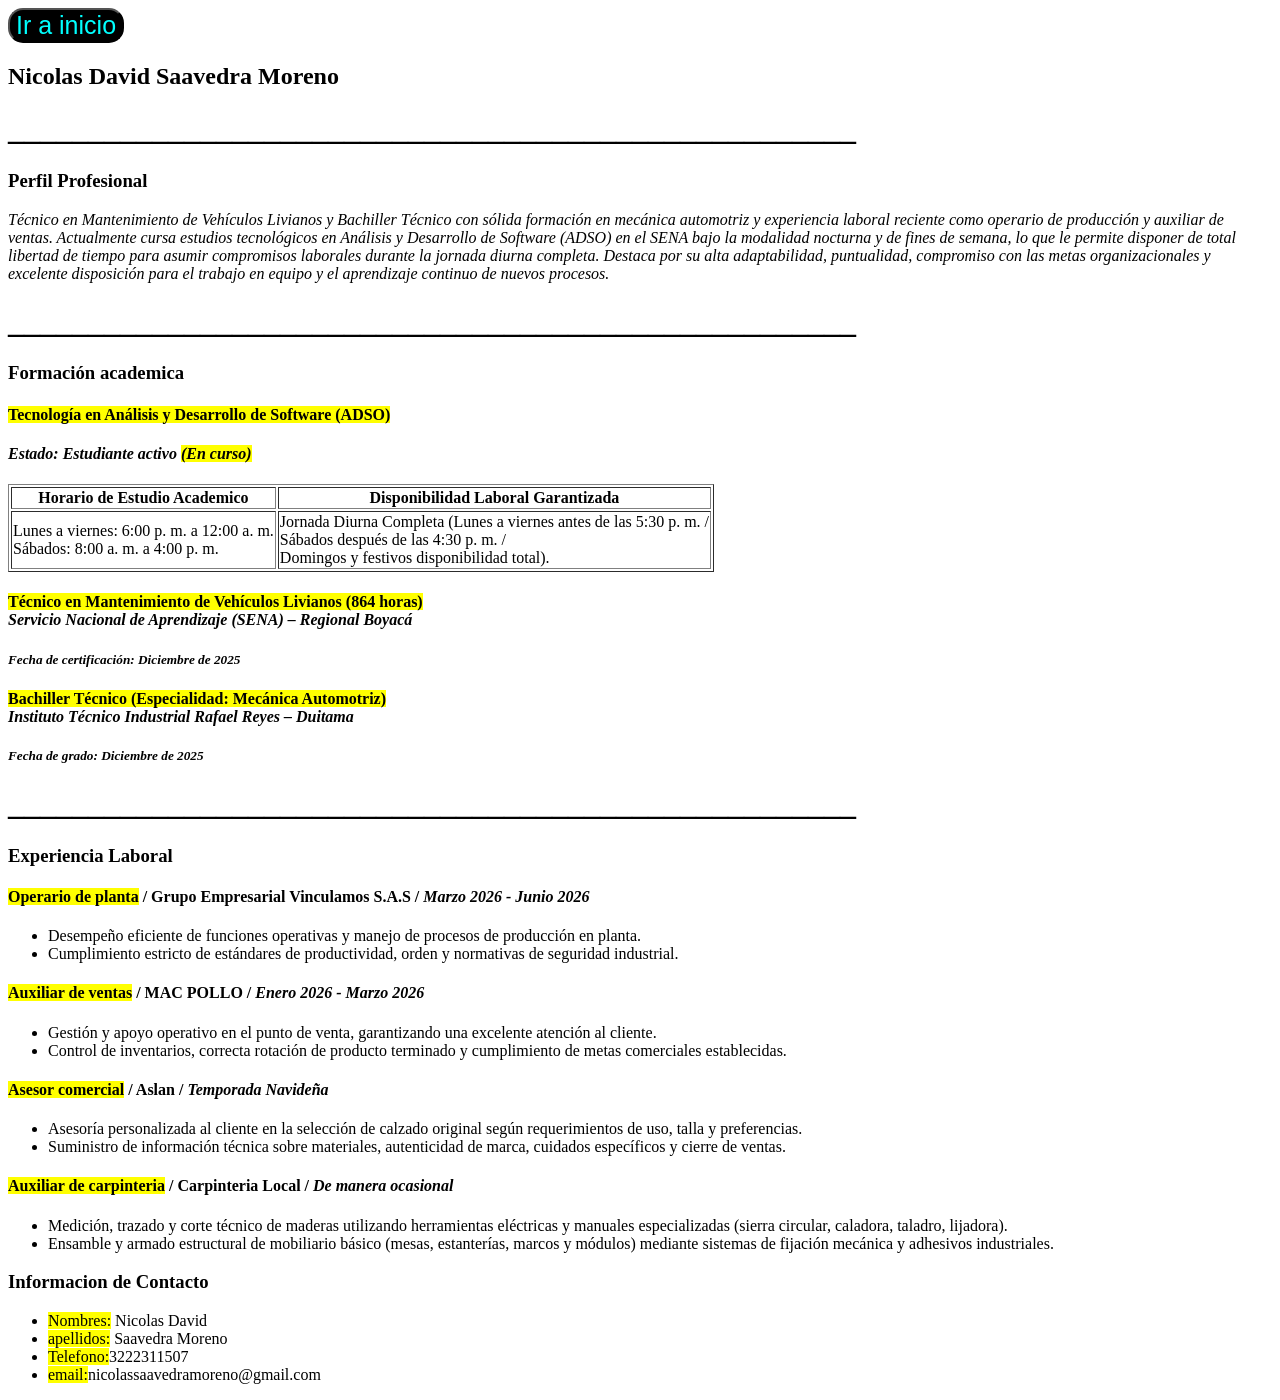
<file: pages/hoja-de-vida.html>
<!DOCTYPE html>
<html lang="es">

<head>
    <!--SEO Meta Tags descripción y autor-->

    <meta charset="UTF-8">
    <meta name="viewport" content="width=device-width, initial-scale=1.0">
    <meta name="description" content=Proyecto 2 html-Basico">
    <meta name="author" content="Nicolás David Saavedra Moreno">

    <!--Open Graft OG Tags paso de link -->

    <meta property="og:title" content="Nicolas David Saavedra - Proyecto 2">

    <meta property="og:description" content="Realizacion de Proyecto #2.">

    <meta property="og:type" content="website">

    <meta property="og:url" content="https://Proyecto2.com">

    <title>hoja de vida</title>

    <!--Favicon-->

    <link rel="icon" type="image/png" href="../assests/img/hojaDeVida/perfil.png">
    <style>
        button{
            font-size: 25px;
            border-radius: 15px;
            background-color: black;
            color: aqua;
        }
    </style>
</head>

<body>
    <header>

        <nav>
            <a href="../index.html">
                <button>Ir a inicio</button>
            </a>



        </nav>

        </section>
        <h2>Nicolas David Saavedra Moreno</h2>
        <h1>_____________________________________________________</h1>
    </header>

    <!--Informacion tomada de hoja de vda real propia-->

    <main>
        <section id="perfil profesional">
            <h3>Perfil Profesional</h3>
            <p> <i>Técnico en Mantenimiento de Vehículos Livianos y Bachiller Técnico con sólida formación en mecánica
                    automotriz y experiencia laboral reciente como operario de producción y auxiliar de ventas.
                    Actualmente
                    cursa estudios tecnológicos en Análisis y Desarrollo de Software (ADSO) en el SENA bajo la modalidad
                    nocturna y de fines de semana, lo que le permite disponer de total libertad de tiempo para asumir
                    compromisos laborales durante la jornada diurna completa. Destaca por su alta adaptabilidad,
                    puntualidad, compromiso con las metas organizacionales y excelente disposición para el trabajo en
                    equipo
                    y el aprendizaje continuo de nuevos procesos.</i> </p>


        </section>
        <h1>_____________________________________________________</h1>
        <section id="formación academica">
            <h3>Formación academica</h3>

            <!--ADSO-->

            <h4><mark>Tecnología en Análisis y Desarrollo de Software (ADSO)</mark> </h4>
            <h4><i>Estado: Estudiante activo <mark>(En curso)</i></mark></h4>
            <aside>
                <table border="1">
                    <thead>
                        <th>Horario de Estudio Academico</th>
                        <th>Disponibilidad Laboral Garantizada</th>
                    </thead>
                    <tbody>
                        <td>
                            Lunes a viernes: 6:00 p. m. a 12:00 a. m. <br> Sábados: 8:00 a. m. a 4:00 p. m.
                        </td>
                        <td>
                            Jornada Diurna Completa (Lunes a viernes antes de las 5:30 p. m. / <br> Sábados después de
                            las
                            4:30 p. m. / <br> Domingos y festivos disponibilidad total).
                        </td>
                    </tbody>
                </table>
            </aside>
            <!--MECANICA AUTOMOTRIZ-->

            <h4><mark>Técnico en Mantenimiento de Vehículos Livianos (864 horas) </mark> <br> <i>Servicio Nacional de
                    Aprendizaje (SENA) – Regional Boyacá</i> </h4>
            <h5><i>Fecha de certificación: Diciembre de 2025</i> </h5>

            <!--BACHILLER TECNICO-->

            <h4><mark>Bachiller Técnico (Especialidad: Mecánica Automotriz) </mark> <br> <i>Instituto Técnico Industrial
                    Rafael Reyes – Duitama</i> </h4>
            <h5><i>Fecha de grado: Diciembre de 2025</i> </h5>

        </section>
        <h1>_____________________________________________________</h1>
        <section id="experiencia laboral">
            <h3>Experiencia Laboral</h3>

            <!--VINCULAMOS-->

            <h4><mark>Operario de planta</mark> / Grupo Empresarial Vinculamos S.A.S / <I>Marzo 2026 - Junio 2026</I>
            </h4>
            <ul>
                <li>Desempeño eficiente de funciones operativas y manejo de procesos de producción en planta. </li>
                <li>Cumplimiento estricto de estándares de productividad, orden y normativas de seguridad industrial.
                </li>
            </ul>

            <!--MAC POLLO-->

            <h4><mark>Auxiliar de ventas</mark> / MAC POLLO / <I>Enero 2026 - Marzo 2026</I></h4>
            <ul>
                <li>Gestión y apoyo operativo en el punto de venta, garantizando una excelente atención al cliente.
                </li>
                <li>Control de inventarios, correcta rotación de producto terminado y cumplimiento de metas comerciales
                    establecidas. </li>
            </ul>

            <!--ASESOR COMERCIAL-->

            <h4><mark>Asesor comercial</mark> / Aslan / <I>Temporada Navideña</I></h4>
            <ul>
                <li>Asesoría personalizada al cliente en la selección de calzado original según requerimientos de uso,
                    talla y preferencias.
                </li>
                <li> Suministro de información técnica sobre materiales, autenticidad de marca, cuidados específicos y
                    cierre de ventas. </li>
            </ul>

            <!--AUXILIAR DE CARPINTERIA-->

            <h4><mark>Auxiliar de carpinteria</mark> / Carpinteria Local / <I>De manera ocasional </I></h4>
            <ul>
                <li>
                    Medición, trazado y corte técnico de maderas utilizando herramientas eléctricas y manuales
                    especializadas (sierra circular, caladora, taladro, lijadora).
                </li>
                <li>
                    Ensamble y armado estructural de mobiliario básico (mesas, estanterías, marcos y módulos) mediante
                    sistemas de fijación mecánica y adhesivos industriales.
                </li>
            </ul>


        </section>





    </main>
    <footer>
        <section id="contacto">
            <h3>Informacion de Contacto</h3>
            <ul>
                <li><mark>Nombres:</mark> Nicolas David </li>
                <li><mark>apellidos:</mark> Saavedra Moreno</li>
                <li><mark>Telefono:</mark>3222311507</li>
                <li><mark>email:</mark>nicolassaavedramoreno@gmail.com</li>
            </ul>
        </section>


    </footer>



</body>

</html>
</file>
